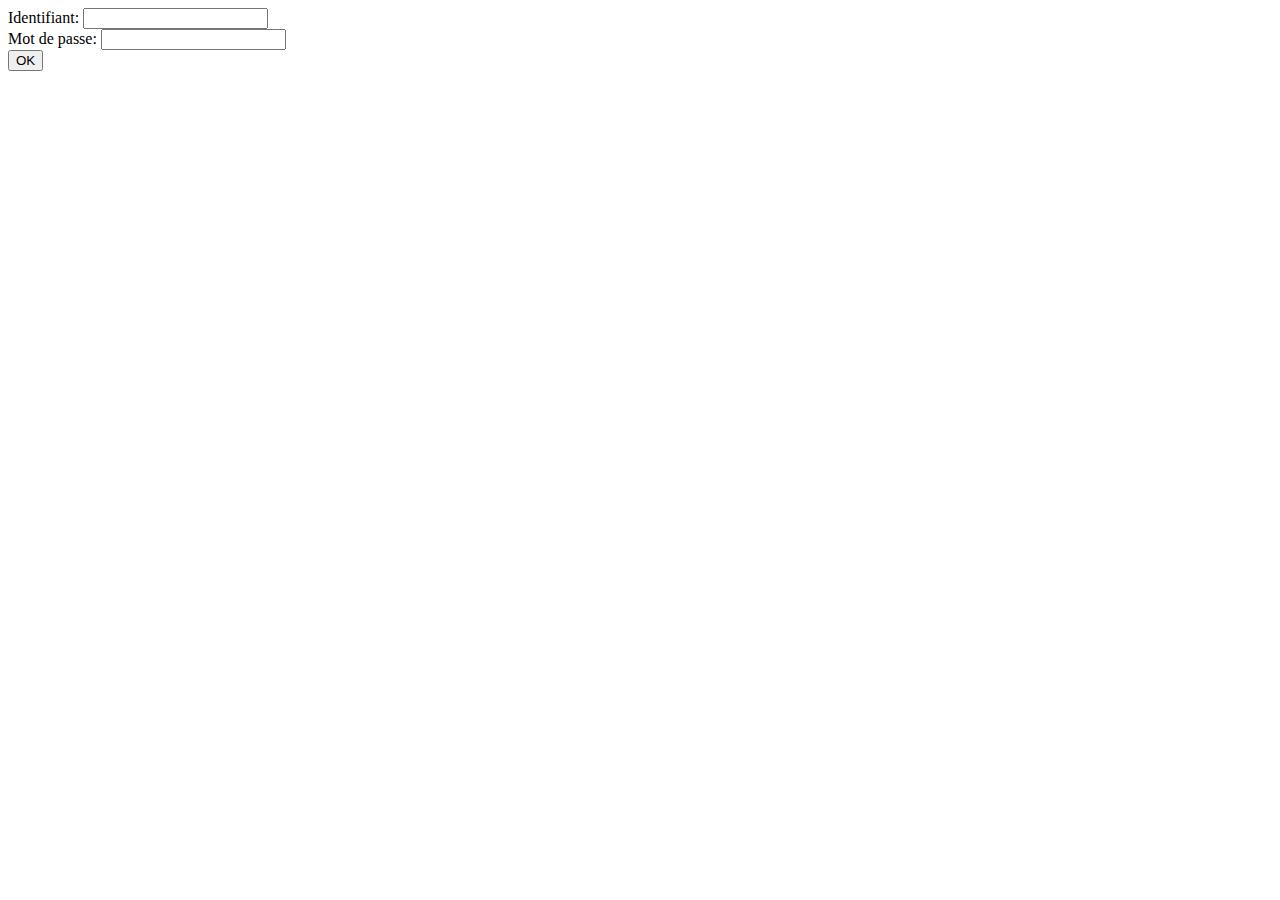
<file: d04/ex01/index.html>
<!DOCTYPE html>
<html>
	<body>
		<form action ="create.php" method="POST">
			<label for="login">Identifiant: </label><input type="text" name="login" id="login" value =""/>
			<br />
			<label for="passwd">Mot de passe: </lavel><input type="password" name="passwd" id="passwd" value=""/>
			<br />
			<input type="submit" name="submit" value="OK"/>
		</form>
	</body>
</html>
</file>
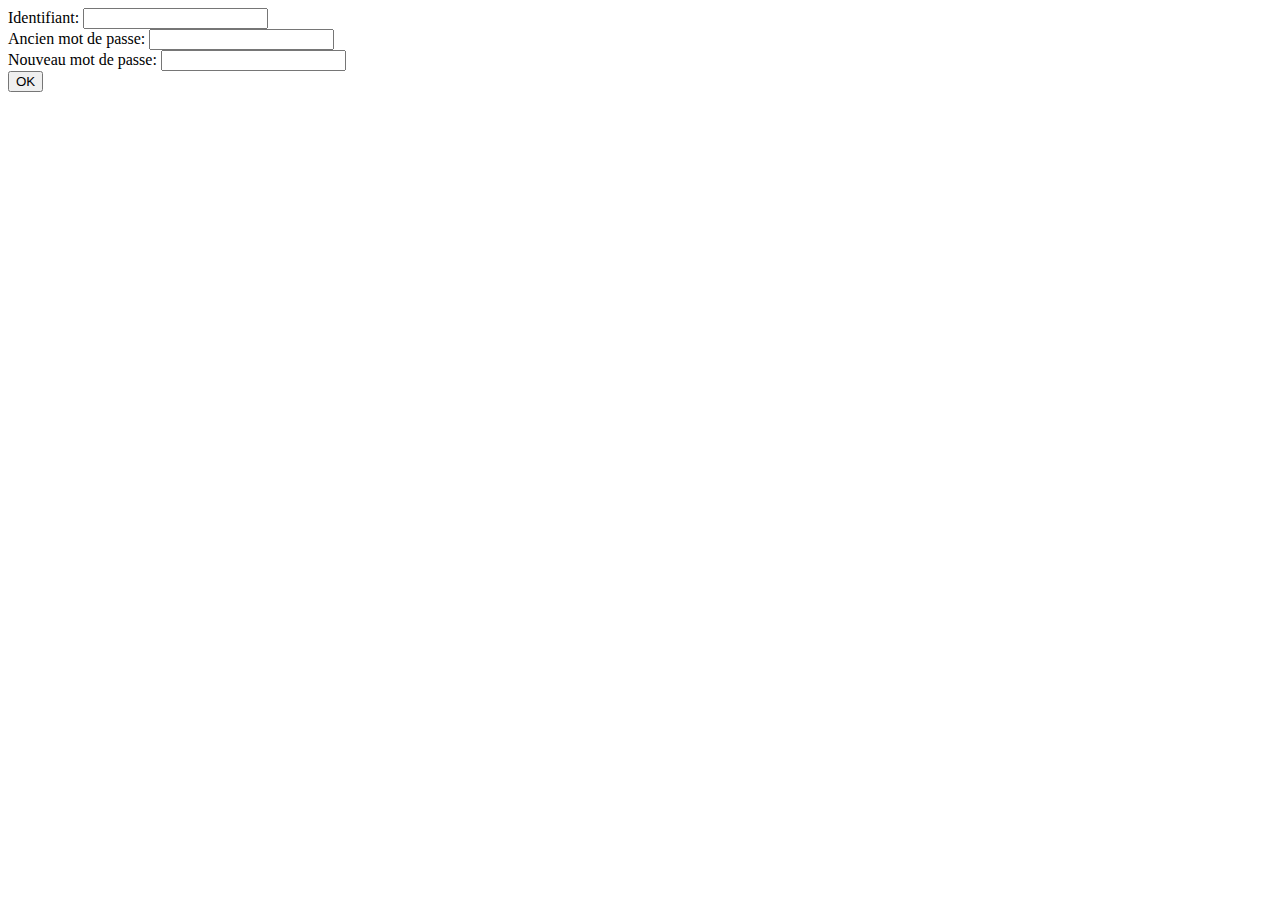
<file: d04/ex02/index.html>
<!DOCTYPE html>
<html lang="en">
<head>
	<meta charset="UTF-8">
	<title>Modify account</title> <!-- Titre important ? -->
</head>
<body>
	<form action="modif.php" method="POST">
		Identifiant: <input type="text" name="login" value=""/>
		<br>
		Ancien mot de passe: <input type="password" name="oldpw" value=""/>
		<br>
		Nouveau mot de passe: <input type="password" name="newpw" value=""/>
		<br>
		<input type="submit" name="submit" value="OK" />
	</form>
</body>
</html>
</file>
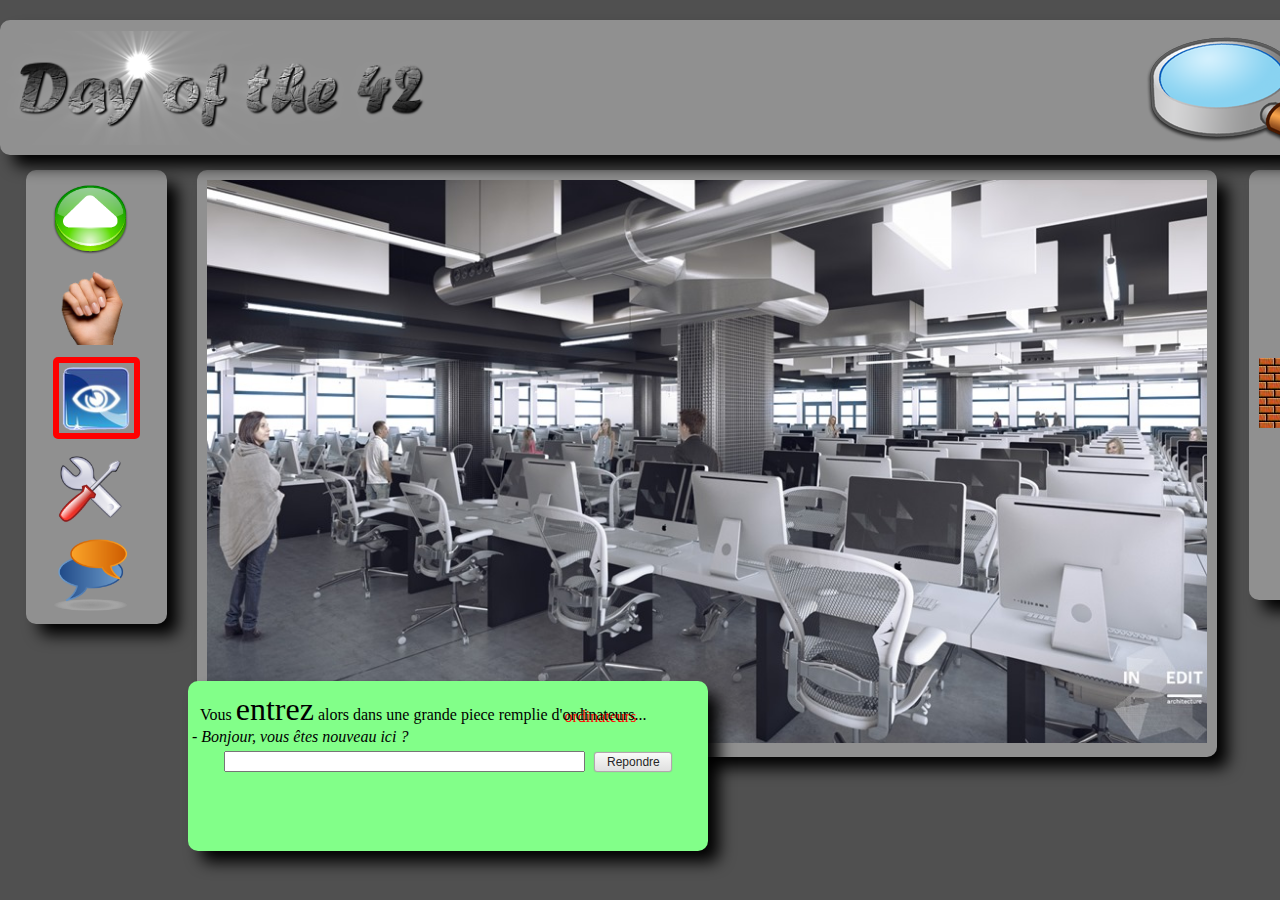
<file: d00/ex02/doft.html>
<!DOCTYPE html>
<html lang="en">
<head>
	<meta charset="utf-8">
	<link rel="stylesheet" type="text/css" href="doft.css">
	<title>Day of the 42</title>
</head>
<body>
<div class="wraper">
		<div class="container" id="header">
			<img id= "search" alt="loupe" title="loupe" src="./resources/loupe.png">
			<div class="nav" align="right">
				<a href="http://www.disney.com"><img id="reload" src="./resources/reload.png" alt="restart" title="Recommencer au début"></a>
				<br>
				<a  href="http://www.relaischateaux.com"><img id="close" src="./resources/close.gif" alt="close" title="Déconnecter"></a>
			</div>
		</div>
		<div class="container" id="sider-left">
			<img alt="Avancer" title="Avancer" src="./resources/arrow.png">
			<img alt="Prendre"  title="Prendre" src="./resources/main.png">
			<img alt="Regarder" title="Regarder" id="oeil" src="./resources/oeil.png">
			<img alt="Utiliser" title="Utiliser" src="./resources/outil.png">
			<img alt="Parler" title="Parler" src="./resources/chat-icon.png">
		</div>
		<div class="container" id="image">
			<img alt="Cluster" title="Cluster" src="./resources/cluster.jpg">
		</div>
		<div class="container" id="sider-right">
			<img id="book" src="./resources/book.png" alt="Livre" title="Livre">
			<img id="towel" src="./resources/towel.png" alt="Towel" title="Towel">
			<div id="wall" alt="wall" title="wall"></div>
		</div>
</div>
<div class="container" id="input-box">
	<p class="input-text">Vous <span id="entrez">entrez</span> alors dans une grande piece remplie d'<span id="ordinateur">ordinateurs</span>...</p>
	<p id="bonjour">- Bonjour, vous êtes nouveau ici ?</p>
	<input type="text" class="label" >
	<input type="submit" value="Repondre" class="input-button">
</div>
</body>
</html>
</file>
<file: d00/ex02/doft.css>
body {
/*	opacity : 0.9; */
	margin-left: 0px;
	margin-right: 0px;
	margin-bottom: 0px;
	margin-top: 0px;
    background-color: #505050;
/*	background-image: url("./resources/doft.jpg"); */
	background-repeat: no-repeat;
}
.wraper {
	margin-left: auto;
	margin-right: auto;
	margin-top: 20px;
	margin-bottom: 15px;
	width: 1420px;
}
.container {
    text-align: center;
    background-color: #909090;
    border-radius: 10px 10px 10px 10px;
    -moz-border-radius: 10px 10px 10px 10px;
    -webkit-border-radius: 10px 10px 10px 10px;
    -webkit-box-shadow: 12px 12px 16px -1px rgba(0, 0, 0, 1);
    -moz-box-shadow: 12px 12px 16px -1px rgba(0, 0, 0, 1);
    box-shadow: 12px 12px 16px -1px rgba(0, 0, 0, 1);
}

#header {
	margin-top: 15px;
	margin-bottom: 15px;
	position: relative;
	height: 135px;
	background-image: url("resources/day_of_the_42.png");
	background-repeat: no-repeat;
	background-position: left;
	background-size: 31%;
}
.nav img {
	margin-right: 15px;
    width: 20px;
    height: 20px;
}
#close {
	float: right;
	margin-top: 90px;
	margin-right: -15px;
	margin-left: 5px;
}
#reload {
	float: right;
	margin-top: 10px;
	margin-left: -7px;
}
#search {
	position: absolute;
	float: right;
	margin-left: 423px;
	margin-top: 10px;
	width:
}

#sider-left {
	margin-left: 26px;
    float: left;
    display: inline-block;
}

#sider-left img {
    display: list-item;
	margin-top: 12px;
    margin-left: 27px;
    margin-right: 27px;
    margin-bottom: 9%;
	width: 75px;
}

#oeil {
	border:6px solid red;
	border-radius: 5px;
}

#image {
	margin-left: 30px;
	padding: 10px;
	width: 1000px;
    float: left;
    display: inline-block;
}
#image img {
	width: 100%;
}

#sider-right {
	margin-left: 32px;
    float: left;
	height:430px;
}

#sider-right img {
    display: list-item;
    margin-bottom: 10%;
}
#book {
	margin-left: 37px;
	margin-right: 32px;
	margin-top: 28px;
	width: 70px;
	height: 80px;
}
#towel{
	margin-left: 37px;
	margin-right: 32px;
	margin-top: 7px;
	width: 66px;
	height: 72px;
}
#wall {
	margin-top: -20px;
	margin-left: 10px;
	width: 120px;
	height: 70px;
	background-image: url("./resources/brick.jpg");
}
#input-box{
	position: absolute;
	background-color: #82FF89;
	margin-left: 188px;
	margin-top: 511px;
	width: 520px;
	height: 170px;
}
#entrez {
	font-size: 32px;
	font-family: georgia;
}
.input-text {
	font-size: 16px;
	margin-top: 10px;
    text-align: left;
    margin-left: 12px;
	font-family: verdana;
}
#bonjour {
	text-align: left;
	margin-left: 4px;
	margin-top: -16px;
	font-size: 16px;
	font-family: verdana;
	font-style: italic;
	margin-bottom: 5px;
}
#ordinateur {
	text-shadow: 2px 2px red;
}
.label {
	width: 68%;
	height: auto;
}
.input-button {
	border: 1px solid #B4A6B0;
	width: 15%;
	height: 12%;
	margin-left:1%;
	font-size: 12px;
	border-radius: 3px;
	background-color: #E7E7E7;
	background: linear-gradient(to bottom, #f9faf8 0%,#e0e0e0 100%);
	box-shadow: 0px 0px 1px 0px rgba(144,144,144,5);
	color: #262626;
}
</file>
